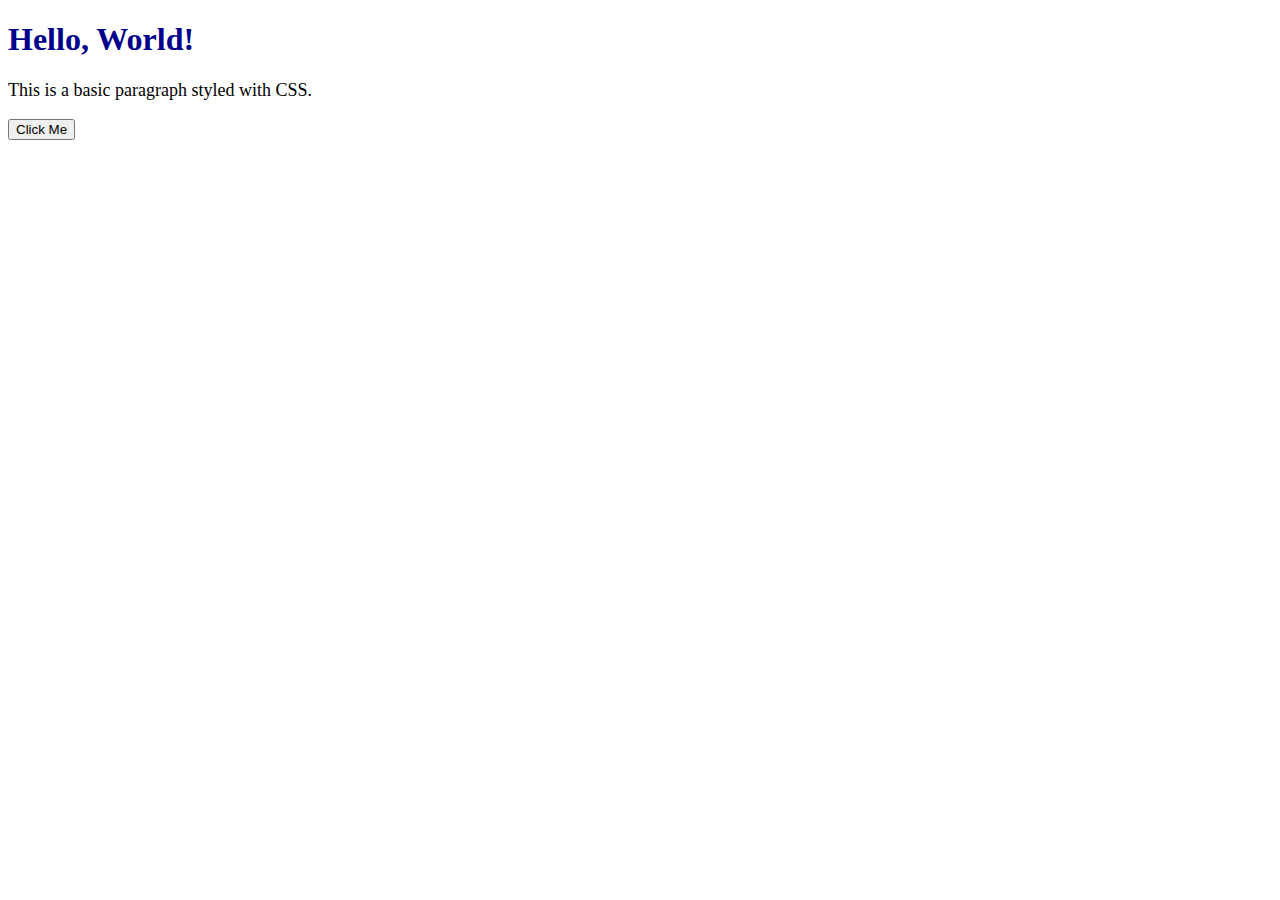
<file: Topic 1/index.html>
<!DOCTYPE html>
<html lang="en">
<head>
  <meta charset="UTF-8">
  <meta name="viewport" content="width=device-width, initial-scale=1.0">
  <title>Core Trio Example</title>
  <link rel="stylesheet" href="styles.css">
</head>
<body>
  <h1>Hello, World!</h1>
  <p>This is a basic paragraph styled with CSS.</p>
  
  <button>Click Me</button>

  <script>
    console.log("Page has loaded!");
  </script>
</body>
</html>
</file>
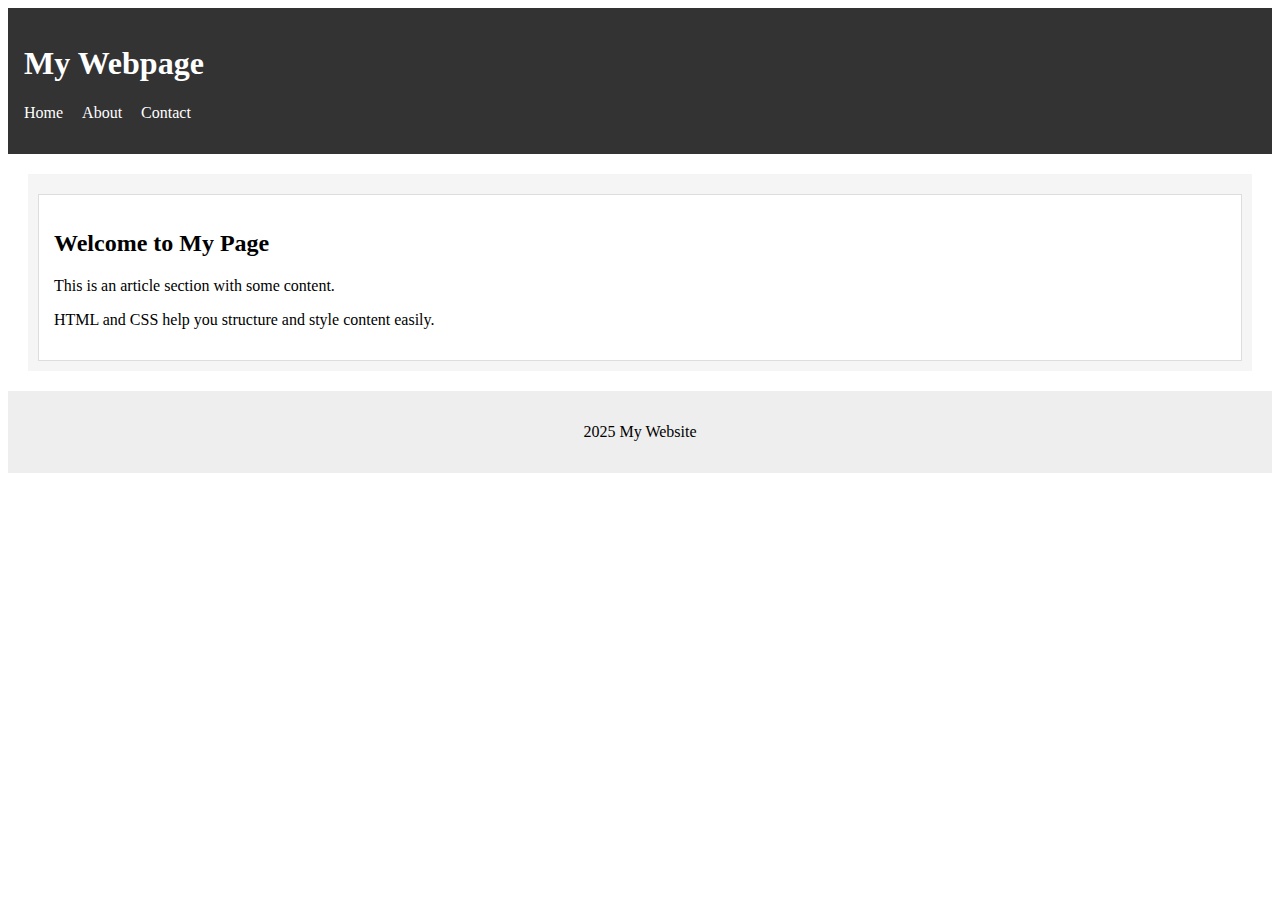
<file: Topic 2/index.html>
<!DOCTYPE html>
<html lang="en">
<head>
  <meta charset="UTF-8">
  <title>Structured Layout</title>
  <link rel="stylesheet" href="layout.css">
</head>
<body>
  <header>
    <h1>My Webpage</h1>
    <nav>
      <ul>
        <li><a href="#">Home</a></li>
        <li><a href="#">About</a></li>
        <li><a href="#">Contact</a></li>
      </ul>
    </nav>
  </header>

  <main>
    <article>
      <h2>Welcome to My Page</h2>
      <p>This is an article section with some content.</p>
      <p>HTML and CSS help you structure and style content easily.</p>
    </article>
  </main>

  <footer>
    <p>2025 My Website</p>
  </footer>
</body>
</html>
</file>
<file: Topic 1/styles.css>
h1 {
  color: darkblue;
}

p {
  font-size: 18px;
}
</file>
<file: Topic 2/layout.css>
header {
  background-color: #333;
  color: white;
  padding: 1em;
}

nav ul {
  list-style-type: none;
  padding: 0;
}

nav ul li {
  display: inline-block;
  margin-right: 15px;
}

nav ul li a {
  color: white;
  text-decoration: none;
}


main {
  margin: 20px;
  padding: 10px;
  background-color: #f5f5f5;
}

article {
  margin-top: 10px;
  padding: 15px;
  background-color: white;
  border: 1px solid #ddd;
}

footer {
  background-color: #eee;
  text-align: center;
  padding: 1em;
  margin-top: 20px;
}
</file>
